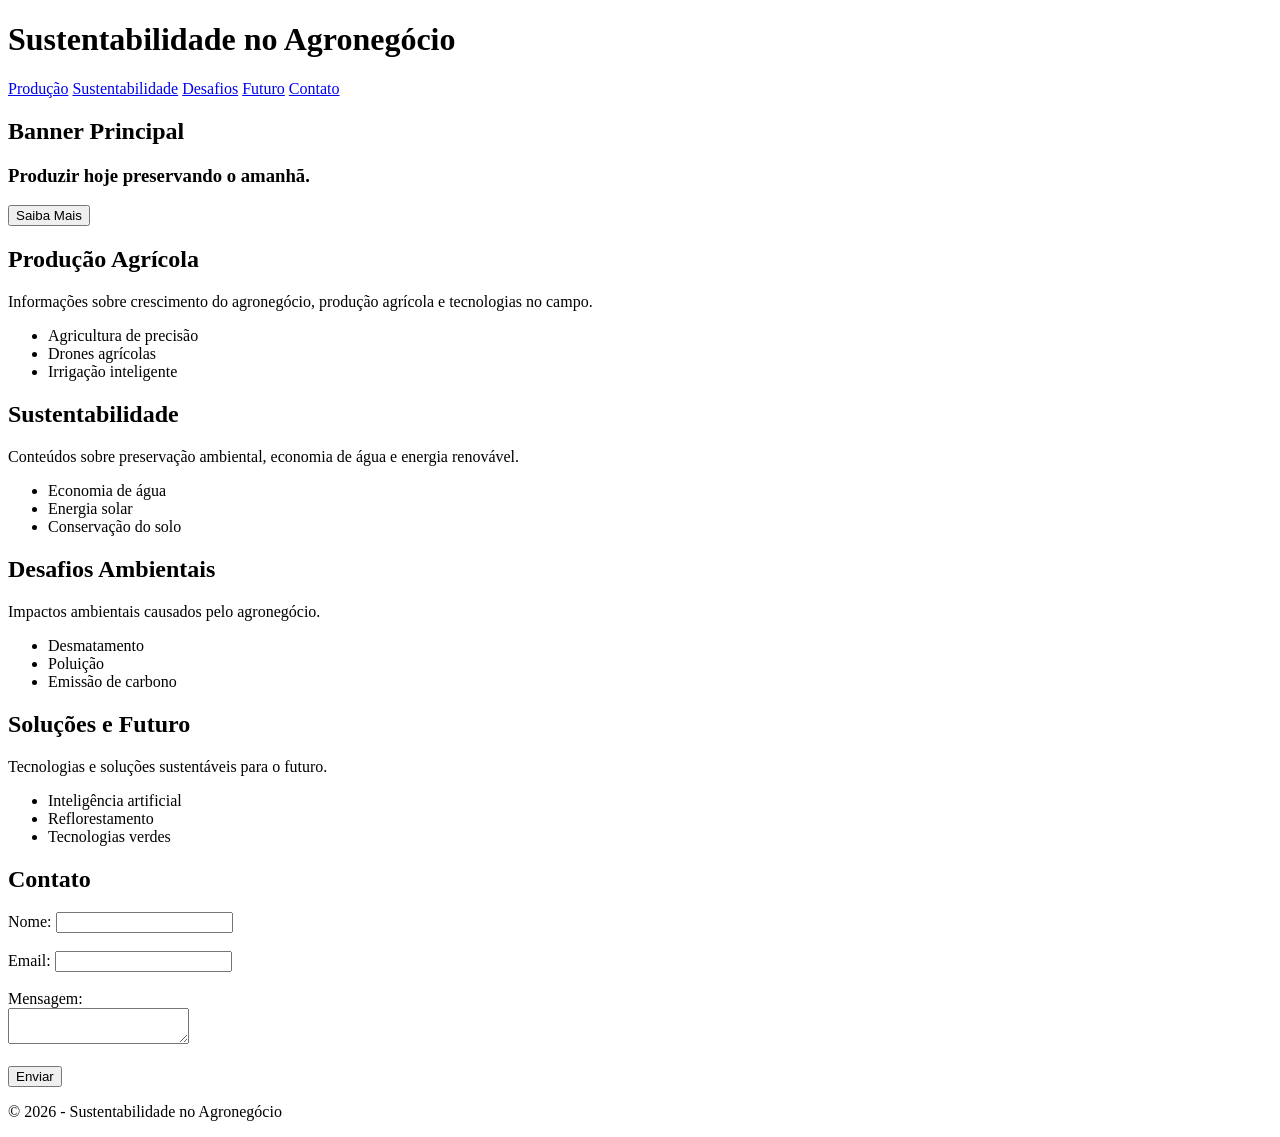
<file: index.html>
<!DOCTYPE html>
<html lang="pt-br">

<head>
    <meta charset="UTF-8">
    <title>Sustentabilidade no Agronegócio</title>
</head>

<body>

    <header>
        <h1>Sustentabilidade no Agronegócio</h1>

        <nav>
            <a href="#producao">Produção</a>
            <a href="#sustentabilidade">Sustentabilidade</a>
            <a href="#desafios">Desafios</a>
            <a href="#futuro">Futuro</a>
            <a href="#contato">Contato</a>
        </nav>
    </header>

    <main>

        <section>
            <h2>Banner Principal</h2>

            <h3>Produzir hoje preservando o amanhã.</h3>

            <button>Saiba Mais</button>
        </section>

        <section id="producao">

            <h2>Produção Agrícola</h2>

            <p>
                Informações sobre crescimento do agronegócio,
                produção agrícola e tecnologias no campo.
            </p>

            <ul>
                <li>Agricultura de precisão</li>
                <li>Drones agrícolas</li>
                <li>Irrigação inteligente</li>
            </ul>

        </section>

        <section id="sustentabilidade">

            <h2>Sustentabilidade</h2>

            <p>
                Conteúdos sobre preservação ambiental,
                economia de água e energia renovável.
            </p>

            <ul>
                <li>Economia de água</li>
                <li>Energia solar</li>
                <li>Conservação do solo</li>
            </ul>

        </section>

        <section id="desafios">

            <h2>Desafios Ambientais</h2>

            <p>
                Impactos ambientais causados pelo agronegócio.
            </p>

            <ul>
                <li>Desmatamento</li>
                <li>Poluição</li>
                <li>Emissão de carbono</li>
            </ul>

        </section>

        <section id="futuro">

            <h2>Soluções e Futuro</h2>

            <p>
                Tecnologias e soluções sustentáveis para o futuro.
            </p>

            <ul>
                <li>Inteligência artificial</li>
                <li>Reflorestamento</li>
                <li>Tecnologias verdes</li>
            </ul>

        </section>

        <section id="contato">

            <h2>Contato</h2>

            <form>

                <label>Nome:</label>
                <input type="text">

                <br><br>

                <label>Email:</label>
                <input type="email">

                <br><br>

                <label>Mensagem:</label>
                <br>

                <textarea></textarea>

                <br><br>

                <button type="submit">Enviar</button>

            </form>

        </section>

    </main>

    <footer>

        <p>
            © 2026 - Sustentabilidade no Agronegócio
        </p>

    </footer>

</body>

</html>
</file>
